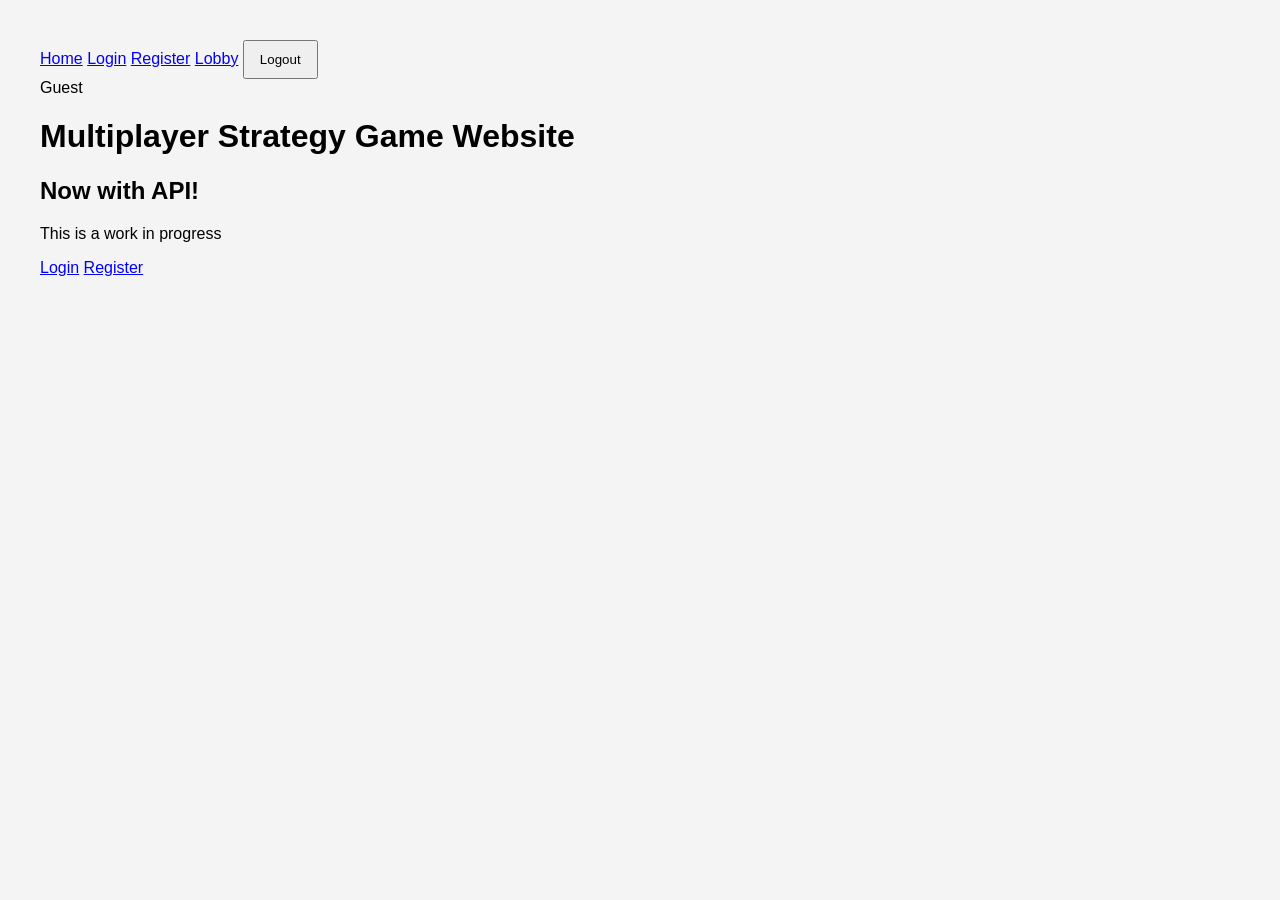
<file: Program/Multiplayer Strategy Game Website API/wwwroot/index.html>
﻿<!DOCTYPE html>
<html>
<head>
    <title>Multiplayer Strategy Game</title>
    <link rel="stylesheet" href="css/styles.css">
    <script src="js/api.js"></script>
    <script src="js/auth.js"></script>
    <script src="js/layout.js"></script>
</head>
<body>
    <div id="header"></div>
    <div id="welcomeUser"></div>

    <div class="container">
        <h1>Multiplayer Strategy Game Website</h1>
        <h2>Now with API!</h2>

        <p>This is a work in progress</p>

        <div class="buttons">
            <a href="login.html">Login</a>
            <a href="register.html">Register</a>
        </div>
    </div>

    <script>
        window.addEventListener("DOMContentLoaded", () => {
            loadHeader();
            loadName();
        });
    </script>
</body>
</html>
</file>
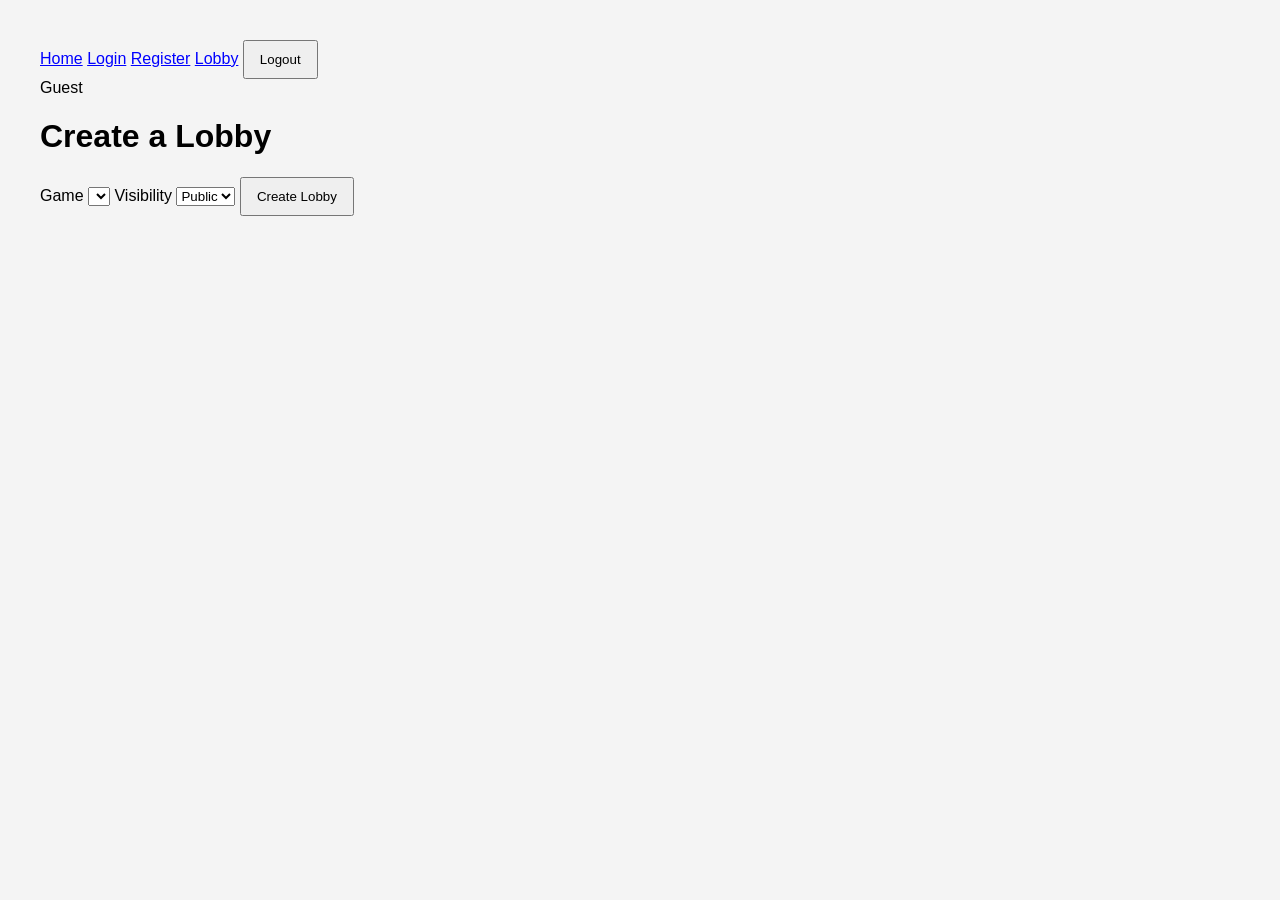
<file: Program/Multiplayer Strategy Game Website API/wwwroot/lobby.html>
﻿<!DOCTYPE html>
<html>
<head>
    <title>Create Lobby</title>
    <link rel="stylesheet" href="css/styles.css">
    <script src="js/auth.js"></script>
    <script src="js/layout.js"></script>
    <script src="js/api.js"></script>
    <script src="js/lobby.js"></script>
</head>
<body>
    <div id="header"></div>
    <div id="welcomeUser"></div>

    <h1>Create a Lobby</h1>
    <label>Game</label>
    <select id="gameSelect"></select>

    <label>Visibility</label>
    <select id="visibility">
        <option value="Public">Public</option>
    </select>

    <button onclick="createLobby()">Create Lobby</button>

    <p id="result"></p>

    <script>
        window.addEventListener("DOMContentLoaded", () => {
            loadHeader();
            loadName();
            loadGames();
        });
    </script>
</body>
</html>
</file>
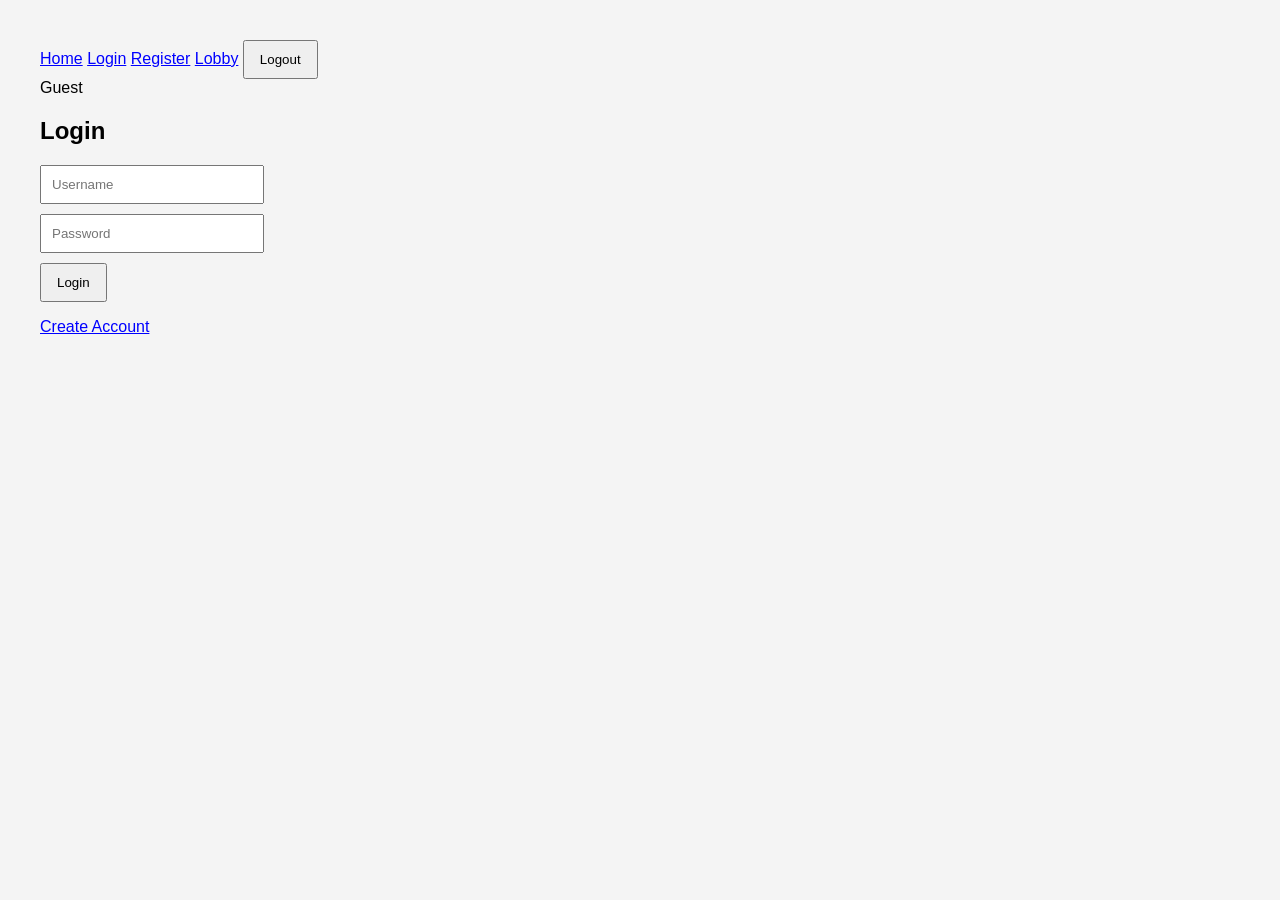
<file: Program/Multiplayer Strategy Game Website API/wwwroot/login.html>
﻿<!DOCTYPE html>
<html>
<head>
    <title>Login</title>
    <link rel="stylesheet" href="css/styles.css">
    <script src="js/api.js"></script>
    <script src="js/auth.js"></script>
    <script src="js/login.js"></script>
    <script src="js/layout.js"></script>
</head>
<body>
    <div id="header"></div>
    <div id="welcomeUser"></div>

    <h2>Login</h2>

    <input id="username" placeholder="Username">
    <input id="password" type="password" placeholder="Password">
    <button onclick="login()">Login</button>

    <p><a href="register.html">Create Account</a></p>

    <script>
        window.addEventListener("DOMContentLoaded", () => {
            loadHeader();
            loadName();
        });
    </script>
</body>
</html>
</file>
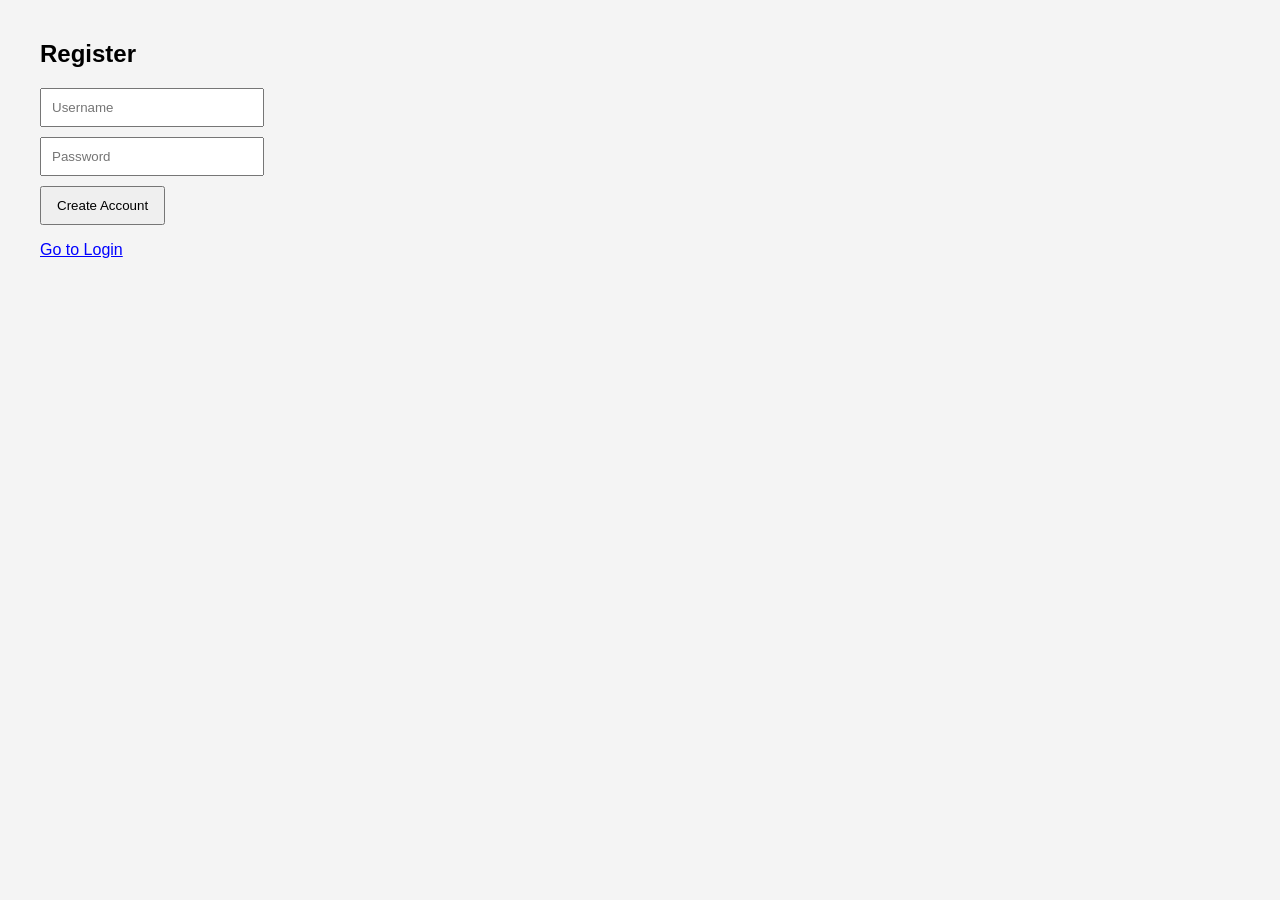
<file: Program/Multiplayer Strategy Game Website API/wwwroot/register.html>
﻿<!DOCTYPE html>
<html>
<head>
    <title>Register</title>
    <link rel="stylesheet" href="css/styles.css">
    <script src="js/api.js"></script>
    <script src="js/register.js"></script>
    <script src="js/layout.js"></script>
</head>
<body>
    <div id="header"></div>
    <div id="welcomeUser"></div>

    <h2>Register</h2>

    <input id="username" placeholder="Username">
    <input id="password" type="password" placeholder="Password">
    <button onclick="register()">Create Account</button>

    <p><a href="login.html">Go to Login</a></p>

    <script>
        window.addEventListener("DOMContentLoaded", () => {
            loadHeader();
            loadName();
        });
</body >
</html >
</file>
<file: Program/Multiplayer Strategy Game Website API/wwwroot/css/styles.css>
﻿body {
    font-family: Arial;
    margin: 40px;
    background: #f4f4f4;
}

input {
    display: block;
    margin: 10px 0;
    padding: 10px;
    width: 200px;
}

button {
    padding: 10px 15px;
    cursor: pointer;
}

a {
    color: blue;
}
</file>
